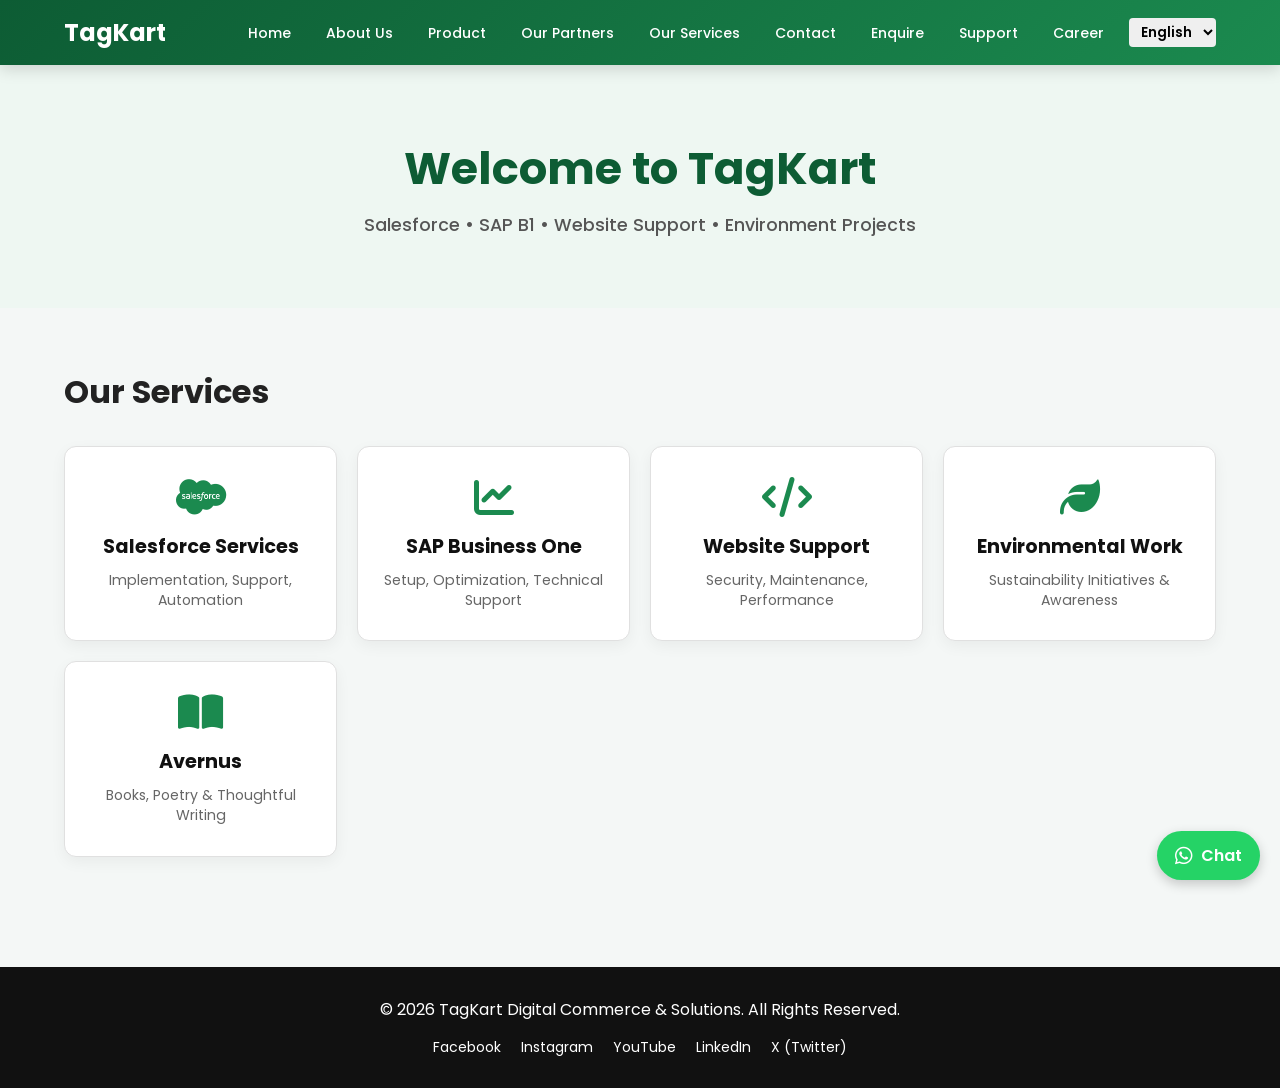
<file: index.html.html>
<!DOCTYPE html>
<html lang="en">
<head>
    <meta charset="UTF-8">
    <meta name="viewport" content="width=device-width, initial-scale=1.0">
    <title>TagKart Digital Commerce & Solutions</title>
    <!-- FontAwesome for Icons -->
    <link rel="stylesheet" href="https://cdnjs.cloudflare.com/ajax/libs/font-awesome/6.4.0/css/all.min.css">
    <!-- Google Fonts -->
    <link href="https://fonts.googleapis.com/css2?family=Poppins:wght@300;400;600;700&display=swap" rel="stylesheet">
    
    <style>
        * {
            margin: 0;
            padding: 0;
            box-sizing: border-box;
            font-family: 'Poppins', sans-serif;
            scroll-behavior: smooth;
        }

        body {
            background-color: #f4f7f6;
            color: #333;
        }

        /* HEADER & NAVBAR */
        header {
            background: linear-gradient(135deg, #0d5c34, #1b8a4f);
            padding: 15px 5%;
            display: flex;
            align-items: center;
            justify-content: space-between;
            position: sticky;
            top: 0;
            z-index: 1000;
            box-shadow: 0 4px 15px rgba(0,0,0,0.15);
        }

        .logo img {
            height: 50px;
            background: #fff;
            padding: 5px 12px;
            border-radius: 8px;
            transition: transform 0.3s;
        }

        .logo img:hover {
            transform: scale(1.05);
        }

        nav ul {
            display: flex;
            list-style: none;
            gap: 15px;
            align-items: center;
        }

        nav ul li a {
            color: #fff;
            text-decoration: none;
            font-size: 14px;
            font-weight: 500;
            padding: 6px 10px;
            border-radius: 4px;
            transition: all 0.3s ease;
        }

        nav ul li a:hover {
            background: rgba(255, 255, 255, 0.2);
            color: #c2f0d2;
        }

        .lang-select {
            padding: 4px 8px;
            border-radius: 4px;
            border: none;
            outline: none;
            cursor: pointer;
            font-weight: 600;
        }

        /* HERO BANNER */
        .hero {
            background: #eef7f2;
            text-align: center;
            padding: 70px 20px;
            animation: fadeIn 1.2s ease-in-out;
        }

        .hero h1 {
            font-size: 2.8rem;
            color: #0d5c34;
            margin-bottom: 10px;
            font-weight: 700;
        }

        .hero p {
            font-size: 1.1rem;
            color: #555;
            font-weight: 500;
        }

        /* SERVICES SECTION */
        .services-container {
            padding: 60px 5%;
            max-width: 1400px;
            margin: 0 auto;
        }

        .services-container h2 {
            font-size: 2rem;
            margin-bottom: 30px;
            color: #222;
            position: relative;
        }

        .services-grid {
            display: grid;
            grid-template-columns: repeat(auto-fit, minmax(230px, 1fr));
            gap: 20px;
        }

        .card {
            background: #fff;
            padding: 30px 20px;
            border-radius: 12px;
            box-shadow: 0 5px 15px rgba(0,0,0,0.05);
            text-align: center;
            cursor: pointer;
            transition: all 0.4s cubic-bezier(0.175, 0.885, 0.32, 1.275);
            border: 1px solid #e0e0e0;
            position: relative;
            overflow: hidden;
        }

        .card:hover {
            transform: translateY(-10px);
            box-shadow: 0 12px 25px rgba(13, 92, 52, 0.2);
            border-color: #1b8a4f;
        }

        .card i {
            font-size: 2.5rem;
            color: #1b8a4f;
            margin-bottom: 15px;
            transition: transform 0.3s;
        }

        .card:hover i {
            transform: scale(1.15) rotate(5deg);
        }

        .card h3 {
            font-size: 1.2rem;
            margin-bottom: 10px;
            color: #111;
        }

        .card p {
            font-size: 0.88rem;
            color: #666;
            line-height: 1.4;
        }

        /* MODAL POPUP (DYNAMIC CLICK RESPONSE) */
        .modal {
            display: none;
            position: fixed;
            top: 0; left: 0; width: 100%; height: 100%;
            background: rgba(0,0,0,0.6);
            backdrop-filter: blur(4px);
            justify-content: center;
            align-items: center;
            z-index: 2000;
        }

        .modal-content {
            background: #fff;
            padding: 30px;
            border-radius: 12px;
            max-width: 500px;
            width: 90%;
            text-align: center;
            position: relative;
            animation: popup 0.3s ease-out;
        }

        .close-btn {
            position: absolute;
            top: 12px; right: 15px;
            font-size: 20px;
            cursor: pointer;
            color: #888;
        }

        /* FOOTER */
        footer {
            background: #111;
            color: #fff;
            padding: 30px 20px;
            text-align: center;
            margin-top: 50px;
        }

        .social-links {
            margin-top: 15px;
            display: flex;
            justify-content: center;
            gap: 20px;
        }

        .social-links a {
            color: #fff;
            text-decoration: none;
            font-size: 14px;
            transition: color 0.3s;
        }

        .social-links a:hover {
            color: #25d366;
        }

        /* FLOATING CHAT WIDGET */
        .chat-btn {
            position: fixed;
            bottom: 20px;
            right: 20px;
            background: #25d366;
            color: white;
            padding: 12px 18px;
            border-radius: 30px;
            display: flex;
            align-items: center;
            gap: 8px;
            text-decoration: none;
            font-weight: 600;
            box-shadow: 0 4px 12px rgba(0,0,0,0.2);
            transition: transform 0.3s;
            z-index: 999;
        }

        .chat-btn:hover {
            transform: scale(1.08);
        }

        /* KEYFRAME ANIMATIONS */
        @keyframes fadeIn {
            from { opacity: 0; transform: translateY(-20px); }
            to { opacity: 1; transform: translateY(0); }
        }

        @keyframes popup {
            from { transform: scale(0.8); opacity: 0; }
            to { transform: scale(1); opacity: 1; }
        }
    </style>
</head>
<body>

    <!-- NAVBAR -->
    <header>
        <div class="logo">
            <h2 style="color: #fff; font-weight:700;">TagKart</h2>
        </div>
        <nav>
            <ul>
                <li><a href="#home">Home</a></li>
                <li><a href="#about" onclick="openModal('About Us', 'Welcome to TagKart Digital Commerce & Solutions. We drive innovation with cloud and ERP integrations.')">About Us</a></li>
                <li><a href="#product" onclick="openModal('Products', 'Explore our next-gen digital commerce products.')">Product</a></li>
                <li><a href="#partners" onclick="openModal('Our Partners', 'We partner with Salesforce, SAP, and leading tech giants.')">Our Partners</a></li>
                <li><a href="#services">Our Services</a></li>
                <li><a href="#contact" onclick="openModal('Contact Us', 'Reach out via email or live chat for quick assistance.')">Contact</a></li>
                <li><a href="#enquire" onclick="openModal('Enquiry Form', 'Send us your requirements for custom enterprise solutions.')">Enquire</a></li>
                <li><a href="#support" onclick="openModal('Support 24/7', 'Our technical support team is always available to resolve your queries.')">Support</a></li>
                <li><a href="#career" onclick="openModal('Careers', 'Join our dynamic team! Send your resume to careers@tagkart.com.')">Career</a></li>
                <li>
                    <select class="lang-select">
                        <option>English</option>
                        <option>Hindi</option>
                    </select>
                </li>
            </ul>
        </nav>
    </header>

    <!-- HERO SECTION -->
    <section class="hero" id="home">
        <h1>Welcome to TagKart</h1>
        <p>Salesforce • SAP B1 • Website Support • Environment Projects</p>
    </section>

    <!-- SERVICES GRID SECTION -->
    <div class="services-container" id="services">
        <h2>Our Services</h2>
        <div class="services-grid">
            
            <div class="card" onclick="openModal('Salesforce Services', 'We offer full-scale Salesforce Implementation, ongoing Technical Support, and Workflow Automation tailored for your growth.')">
                <i class="fa-brands fa-salesforce"></i>
                <h3>Salesforce Services</h3>
                <p>Implementation, Support, Automation</p>
            </div>

            <div class="card" onclick="openModal('SAP Business One', 'Complete SAP B1 setup, workflow optimization, and 24/7 technical assistance for enterprises.')">
                <i class="fa-solid fa-chart-line"></i>
                <h3>SAP Business One</h3>
                <p>Setup, Optimization, Technical Support</p>
            </div>

            <div class="card" onclick="openModal('Website Support', 'Keep your web apps bulletproof with enterprise-grade security patches, performance tuning, and 99.9% uptime maintenance.')">
                <i class="fa-solid fa-code"></i>
                <h3>Website Support</h3>
                <p>Security, Maintenance, Performance</p>
            </div>

            <div class="card" onclick="openModal('Environmental Work', 'Driving sustainable IT infrastructure initiatives and eco-friendly digital solutions awareness.')">
                <i class="fa-solid fa-leaf"></i>
                <h3>Environmental Work</h3>
                <p>Sustainability Initiatives & Awareness</p>
            </div>

            <div class="card" onclick="openModal('Avernus', 'Creative publishing platform focusing on tech books, poetry, and thoughtful architectural writing.')">
                <i class="fa-solid fa-book-open"></i>
                <h3>Avernus</h3>
                <p>Books, Poetry & Thoughtful Writing</p>
            </div>

        </div>
    </div>

    <!-- POPUP MODAL -->
    <div class="modal" id="infoModal">
        <div class="modal-content">
            <span class="close-btn" onclick="closeModal()">&times;</span>
            <h2 id="modalTitle" style="color: #0d5c34; margin-bottom: 15px;"></h2>
            <p id="modalDesc" style="color: #555; line-height: 1.6;"></p>
        </div>
    </div>

    <!-- FOOTER -->
    <footer>
        <p>&copy; 2026 TagKart Digital Commerce & Solutions. All Rights Reserved.</p>
        <div class="social-links">
            <a href="#">Facebook</a>
            <a href="#">Instagram</a>
            <a href="#">YouTube</a>
            <a href="#">LinkedIn</a>
            <a href="#">X (Twitter)</a>
        </div>
    </footer>

    <!-- FLOATING CHAT BUTTON -->
    <a href="https://wa.me/?text=Hello%20TagKart,%20I%20want%20to%20know%20more%20about%20your%20services." class="chat-btn" target="_blank">
        <i class="fa-brands fa-whatsapp" style="font-size: 20px;"></i> Chat
    </a>

    <!-- JAVASCRIPT FOR INTERACTIVITY -->
    <script>
        function openModal(title, desc) {
            document.getElementById('modalTitle').innerText = title;
            document.getElementById('modalDesc').innerText = desc;
            document.getElementById('infoModal').style.display = 'flex';
        }

        function closeModal() {
            document.getElementById('infoModal').style.display = 'none';
        }

        // Close modal on background click
        window.onclick = function(event) {
            let modal = document.getElementById('infoModal');
            if (event.target == modal) {
                modal.style.display = "none";
            }
        }
    </script>
</body>
</html>
</file>
